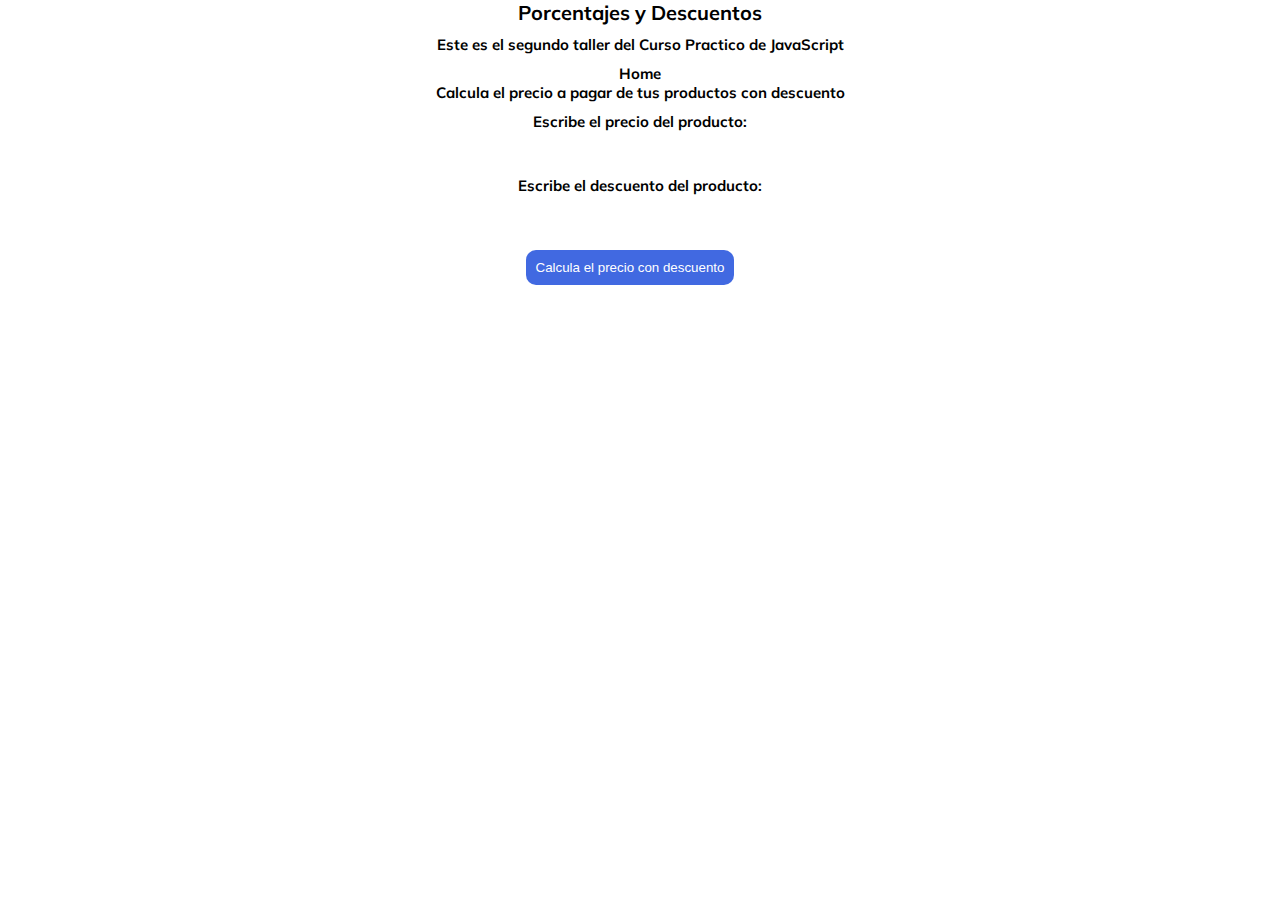
<file: discounts.html>
<!DOCTYPE html>
<html lang="es">
<head>
	<meta charset="UTF-8">
	<meta http-equiv="X-UA-Compatible" content="IE=edge">
	<meta name="viewport" content="width=device-width, initial-scale=1.0">
	<link rel="stylesheet" href="./discounts.css">
	<link rel="stylesheet" href="./media.css" media="(max-width: 1024px)">
	<title>Porcentajes y Descuentos | Curso Practico de JavaScript</title>
</head>
<body>
	<header>
		<h1>Porcentajes y Descuentos</h1>
		<p>Este es el segundo taller del Curso Practico de JavaScript</p>
		<a href="./index.html">Home</a>
	</header>
	<section>
		<h2>Calcula el precio a pagar de tus productos con descuento</h2>
		<form>
			<label for="InputPrice">Escribe el precio del producto:</label>
			<input id="InputPrice" type="number">
			<label for="InputDiscount">Escribe el descuento del producto:</label>
			<input id="InputDiscount" type="number">
			<p id="Discount"></p>
			<article>
				<button type="button" onclick="calculateDiscount()">Calcula el precio con descuento</button>
			</article>
		</form>
	</section>
	<script src="./discounts.js"></script>
</body>
</html>
</file>
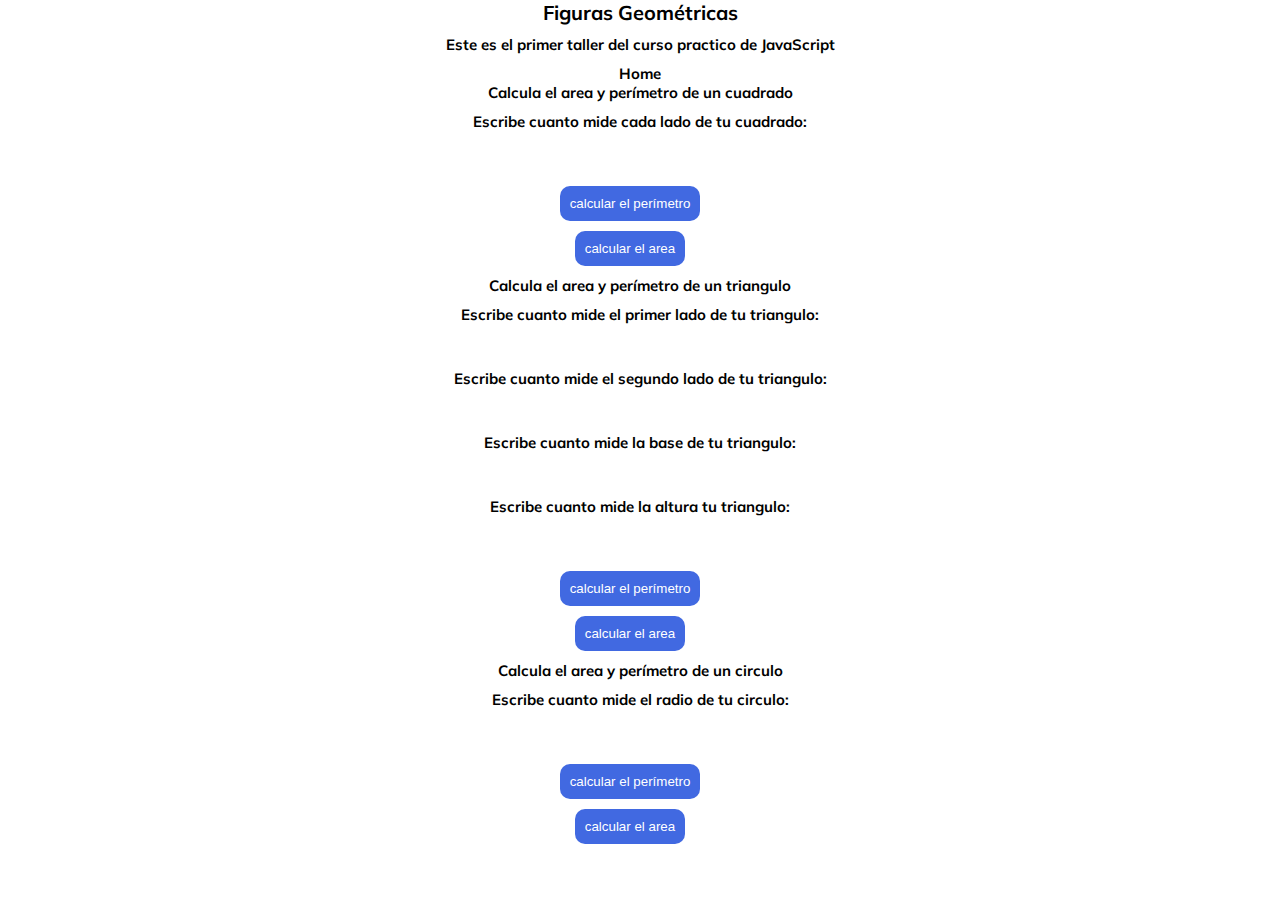
<file: figures.html>
<!DOCTYPE html>
<html lang="es">
<head>
	<meta charset="UTF-8">
	<meta http-equiv="X-UA-Compatible" content="IE=edge">
	<meta name="viewport" content="width=device-width, initial-scale=1.0">
	<link rel="stylesheet" href="./figures.css">
	<link rel="stylesheet" href="./media.css" media="(min-width: 102.4rem)">
	<title>Figuras | Curso Practico JavaScript en Platzi</title>
</head>
<body>
	<header>
		<h1>Figuras Geométricas</h1>
		<p>Este es el primer taller del curso practico de JavaScript</p>
		<a href="./index.html">Home</a>
	</header>
	<section>
		<h2>Calcula el area y perímetro de un cuadrado</h2>
		<form>
			<label for="InputLade">Escribe cuanto mide cada lado de tu cuadrado:</label>
			<input id="InputLade" type="number" >
			<p id="Square"></p>
			<article>
				<button type="button" onclick="calculatePerimeterSquare()">calcular el perímetro</button>
				<button type="button" onclick="calculateAreaSquare()">calcular el area</button>
			</article>
		</form>
	</section>
	<section>
		<h2>Calcula el area y perímetro de un triangulo</h2>
		<form>
			<label for="InputLade1">Escribe cuanto mide el primer lado de tu triangulo:</label>
			<input id="InputLade1" type="number" >
			<label for="InputLade2">Escribe cuanto mide el segundo lado de tu triangulo:</label>
			<input id="InputLade2" type="number" >
			<label for="InputBase">Escribe cuanto mide la base de tu triangulo:</label>
			<input id="InputBase" type="number" >
			<label for="InputHeight">Escribe cuanto mide la altura tu triangulo:</label>
			<input id="InputHeight" type="number" >
			<p id="Triangle"></p>
			<article>
				<button type="button" onclick="calculatePerimeterTriangle()">calcular el perímetro</button>
				<button type="button" onclick="calculateAreaTriangle()">calcular el area</button>
			</article>
		</form>
	</section>
	<section>
		<h2>Calcula el area y perímetro de un circulo</h2>
		<form>
			<label for="InputRadio">Escribe cuanto mide el radio de tu circulo:</label>
			<input id="InputRadio" type="number" >
			<p id="Circle"></p>
			<article>
				<button type="button" onclick="calculatePerimeterCircle()">calcular el perímetro</button>
				<button type="button" onclick="calculateAreaCircle()">calcular el area</button>
			</article>
		</form>
	</section>
	<script src="./figures.js"></script>
</body>
</html>
</file>
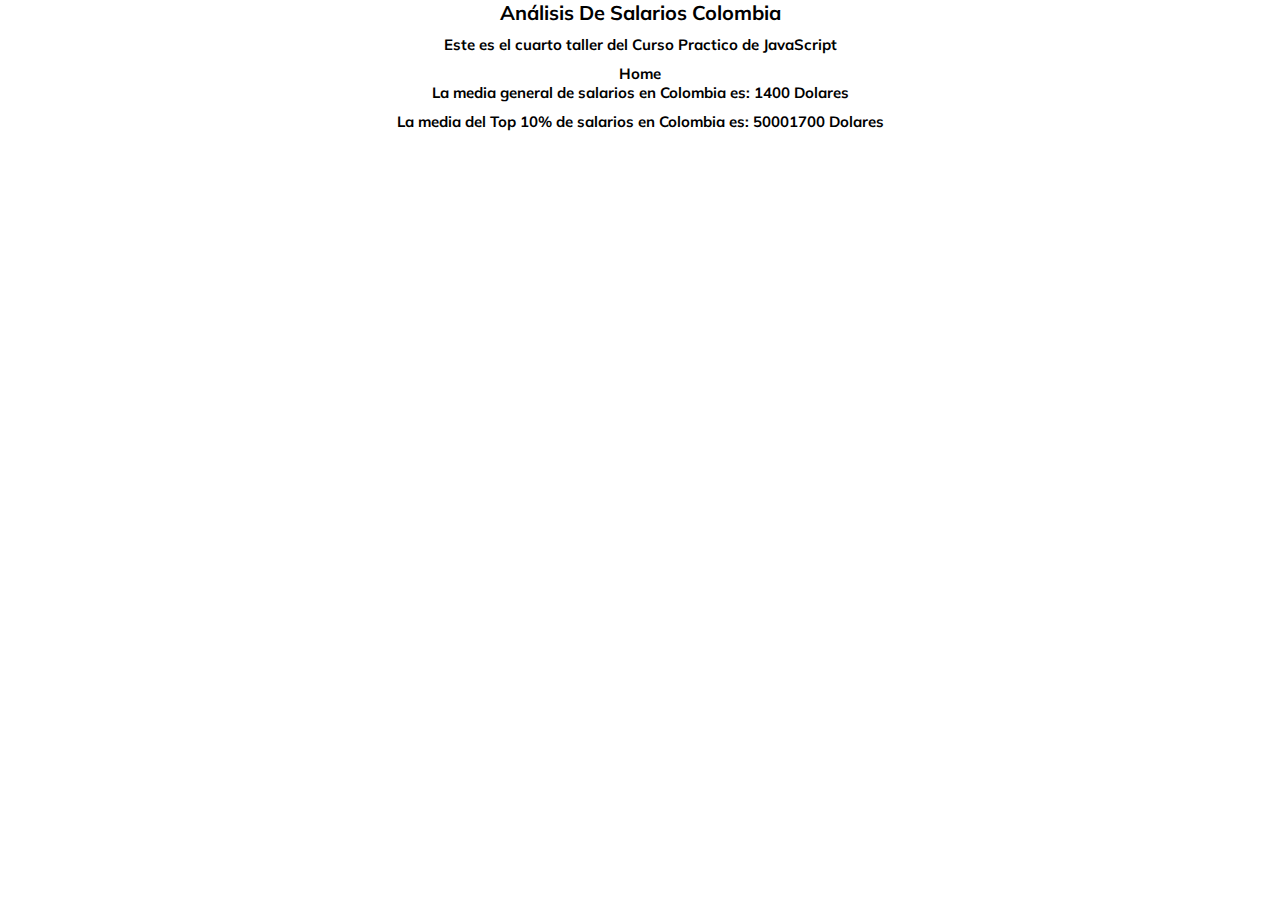
<file: salaries.html>
<!DOCTYPE html>
<html lang="es">

<head>
	<meta charset="UTF-8">
	<meta http-equiv="X-UA-Compatible" content="IE=edge">
	<meta name="viewport" content="width=device-width, initial-scale=1.0">
	<link rel="stylesheet" href="./salaries.css">
	<link rel="stylesheet" href="./media.css" media="(max-width: 1024px)">
	<title>Salarios | Curso Practico de JavaScript</title>
</head>

<body>
	<header>
		<h1>Análisis De Salarios Colombia</h1>
		<p>Este es el cuarto taller del Curso Practico de JavaScript</p>
		<a href="./index.html">Home</a>
	</header>
	<section>
		<h2 id="MedianGeneral"></h2>
		<h2 id="MedianTop10"></h2>
	</section>
	<script src="./salaries.js"></script>
	<script src="./analysis.js"></script>
</body>

</html>
</file>
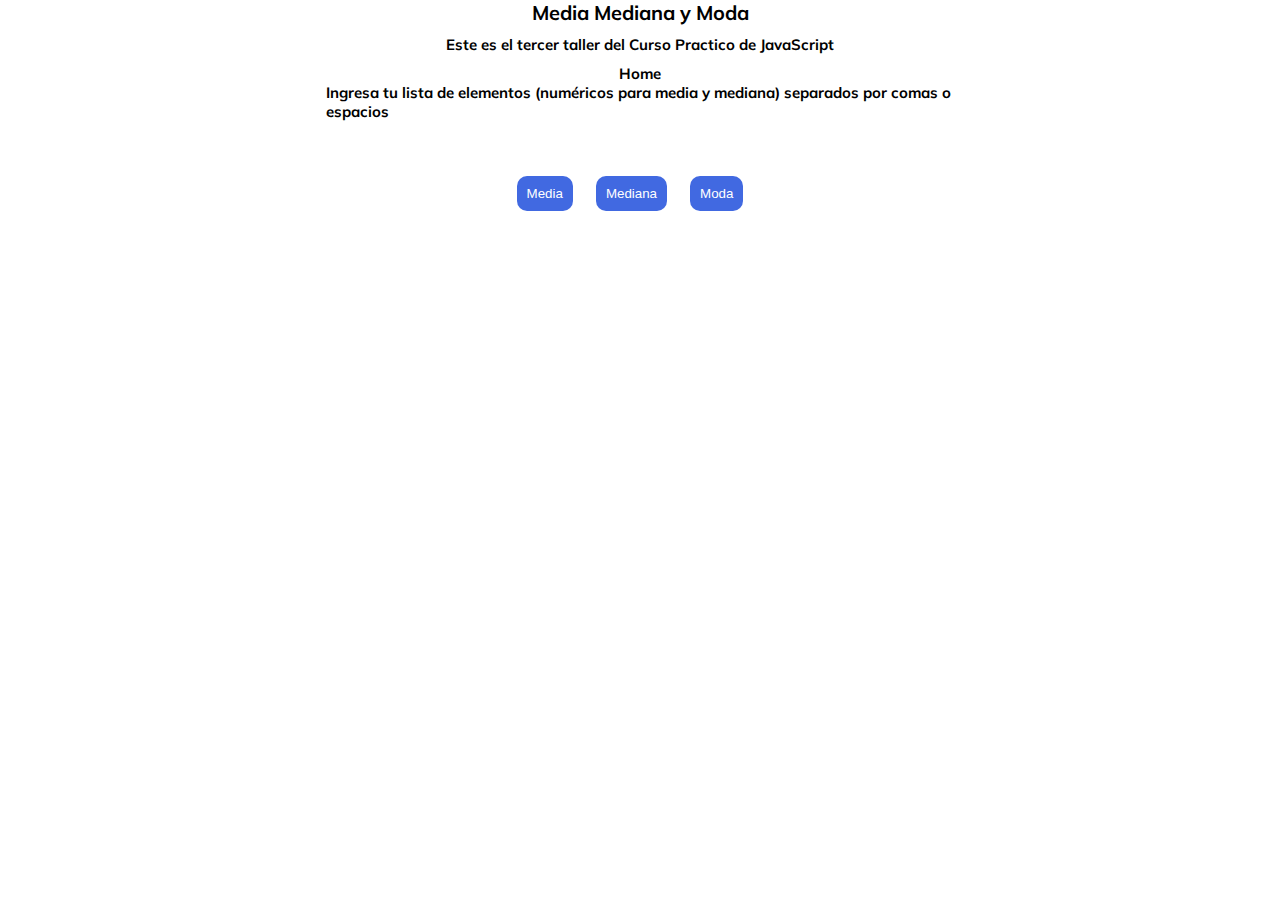
<file: statistics.html>
<!DOCTYPE html>
<html lang="es">
<head>
	<meta charset="UTF-8">
	<meta http-equiv="X-UA-Compatible" content="IE=edge">
	<meta name="viewport" content="width=device-width, initial-scale=1.0">
	<link rel="stylesheet" href="./statistics.css">
	<link rel="stylesheet" href="./media.css" media="(max-width: 1024px)">
	<title>Media, Mediana y Moda | Curso Practico de JavaScript</title>
</head>
<body>
	<header>
		<h1>Media Mediana y Moda</h1>
		<p>Este es el tercer taller del Curso Practico de JavaScript</p>
		<a href="./index.html">Home</a>
	</header>
	<section>
		<form>
			<label for="InputList">Ingresa tu lista de elementos (numéricos para media y mediana) separados por comas o espacios</label>
			<input id="InputList" type="text">
			<p id="Statistics"></p>
			<article>
				<button type="button" onclick="calculateAverage()">Media</button>
				<button type="button" onclick="calculateMedian()">Mediana</button>
				<button type="button" onclick="calculateMode()">Moda</button>
			</article>
		</form>
	</section>
	<script src="./statistics.js"></script>
</body>
</html>
</file>
<file: discounts.css>
@import url(https://fonts.googleapis.com/css?family=Muli&display-swap);

*
{
	padding: 0;
	margin: 0;
	border: none;
	box-sizing: border-box;
	text-decoration: none;
	list-style: none;
}

html
{
	font-size: 62.5%;
	font-family: 'Muli', sans-serif;
}

section, header
{
	width: 70%;
	margin-left: auto;
	margin-right: auto;
	display: flex;
	flex-direction: column;
	justify-content: center;
	align-items: center;
}

form
{
	width: 70%;
	margin-left: auto;
	margin-right: auto;
	display: flex;
	flex-direction: column;
	justify-content: center;
	align-items: center;
}

h1,h2,p,label
{
	margin-bottom: 1rem;
}

p,a,label
{
	font-size: 1.5rem;
	font-weight: 700;
	color: black;
}

a:hover
{
	text-decoration: underline;
}

a:visited
{
	color: royalblue;
}

input
{
	display: block;
	margin-bottom: 1rem;
	margin-bottom: 2rem;
}

input[type=number]::-webkit-inner-spin-button,
input[type=number]::-webkit-outer-spin-button
{
  -webkit-appearance: none;
  margin: 0;
}

input[type=number]
{
	-moz-appearance:textfield;
}

button
{
	padding: 1rem;
	margin-bottom: 1rem;
	margin-right: 2rem;
	border-radius: 1rem;
	background-color: royalblue;
	color: white;
}
</file>
<file: media.css>
article
{
	display: flex;
	flex-direction: column;
}
</file>
<file: figures.css>
@import url(https://fonts.googleapis.com/css?family=Muli&display-swap);

*
{
	padding: 0;
	margin: 0;
	border: none;
	box-sizing: border-box;
	text-decoration: none;
	list-style: none;
}

html
{
	font-size: 62.5%;
	font-family: 'Muli', sans-serif;
}

section, header,article
{
	width: 70%;
	margin-left: auto;
	margin-right: auto;
	display: flex;
	flex-direction: column;
	justify-content: center;
	align-items: center;
}

form
{
	width: 70%;
	margin-left: auto;
	margin-right: auto;
	display: flex;
	flex-direction: column;
	justify-content: center;
	align-items: center;
}

h1,h2,p,label
{
	margin-bottom: 1rem;
}

p,a,label
{
	font-size: 1.5rem;
	font-weight: 700;
	color: black;
}

a:hover
{
	text-decoration: underline;
}

a:visited
{
	color: royalblue;
}

input
{
	display: block;
	margin-bottom: 1rem;
	margin-bottom: 2rem;
}

input[type=number]::-webkit-inner-spin-button,
input[type=number]::-webkit-outer-spin-button
{
  -webkit-appearance: none;
  margin: 0;
}

input[type=number]
{
	-moz-appearance:textfield;
}


button
{
	padding: 1rem;
	margin-bottom: 1rem;
	margin-right: 2rem;
	border-radius: 1rem;
	background-color: royalblue;
	color: white;
}
</file>
<file: salaries.css>
@import url(https://fonts.googleapis.com/css?family=Muli&display-swap);

*
{
	padding: 0;
	margin: 0;
	border: none;
	box-sizing: border-box;
	text-decoration: none;
	list-style: none;
}

html
{
	font-size: 62.5%;
	font-family: 'Muli', sans-serif;
}

section, header
{
	width: 70%;
	margin-left: auto;
	margin-right: auto;
	display: flex;
	flex-direction: column;
	justify-content: center;
	align-items: center;
}

h1,h2,p
{
	margin-bottom: 1rem;
}

p,a
{
	font-size: 1.5rem;
	font-weight: 700;
	color: black;
}

a:hover
{
	text-decoration: underline;
}

a:visited
{
	color: royalblue;
}
</file>
<file: statistics.css>
@import url(https://fonts.googleapis.com/css?family=Muli&display-swap);

*
{
	padding: 0;
	margin: 0;
	border: none;
	box-sizing: border-box;
	text-decoration: none;
	list-style: none;
}

html
{
	font-size: 62.5%;
	font-family: 'Muli', sans-serif;
}

section, header
{
	width: 70%;
	margin-left: auto;
	margin-right: auto;
	display: flex;
	flex-direction: column;
	justify-content: center;
	align-items: center;
}

form
{
	width: 70%;
	margin-left: auto;
	margin-right: auto;
	display: flex;
	flex-direction: column;
	justify-content: center;
	align-items: center;
}

h1,h2,p,label
{
	margin-bottom: 1rem;
}

p,a,label
{
	font-size: 1.5rem;
	font-weight: 700;
	color: black;
}

a:hover
{
	text-decoration: underline;
}

a:visited
{
	color: royalblue;
}

input
{
	display: block;
	margin-bottom: 1rem;
	margin-bottom: 2rem;
}

input[type=number]::-webkit-inner-spin-button,
input[type=number]::-webkit-outer-spin-button
{
  -webkit-appearance: none;
  margin: 0;
}

input[type=number]
{
	-moz-appearance:textfield;
}


button
{
	padding: 1rem;
	margin-bottom: 1rem;
	margin-right: 2rem;
	border-radius: 1rem;
	background-color: royalblue;
	color: white;
}
</file>
